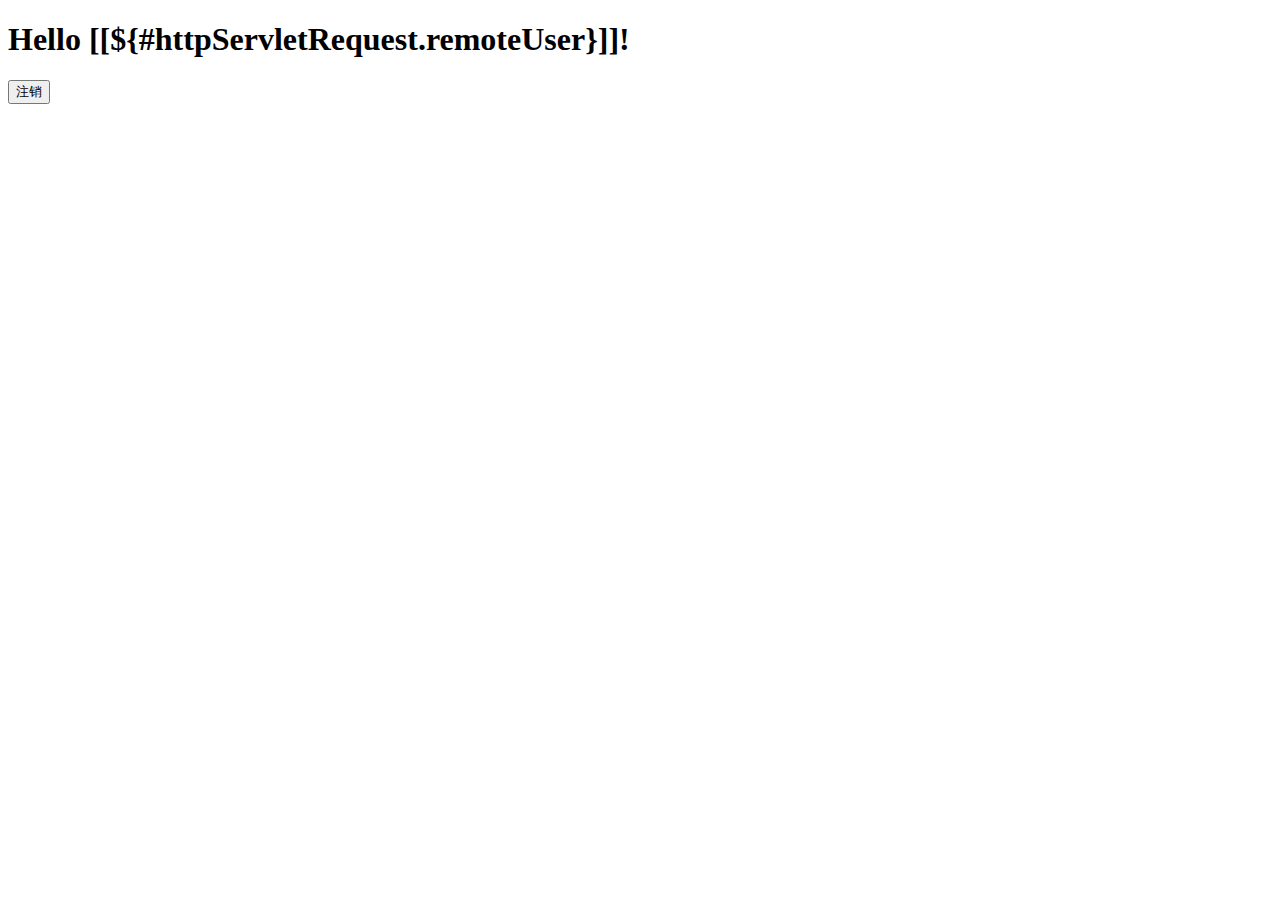
<file: src/main/resources/templates/hello.html>
<!DOCTYPE html>
<html xmlns="http://www.w3.org/1999/xhtml" xmlns:th="http://www.thymeleaf.org"
      xmlns:sec="http://www.thymeleaf.org/thymeleaf-extras-springsecurity3">
<head>
    <title>Hello World!</title>
</head>
<body>
<h1 th:inline="text">Hello [[${#httpServletRequest.remoteUser}]]!</h1>
<form th:action="@{/logout}" method="post">
    <input type="submit" value="注销"/>
</form>
</body>
</html>
</file>
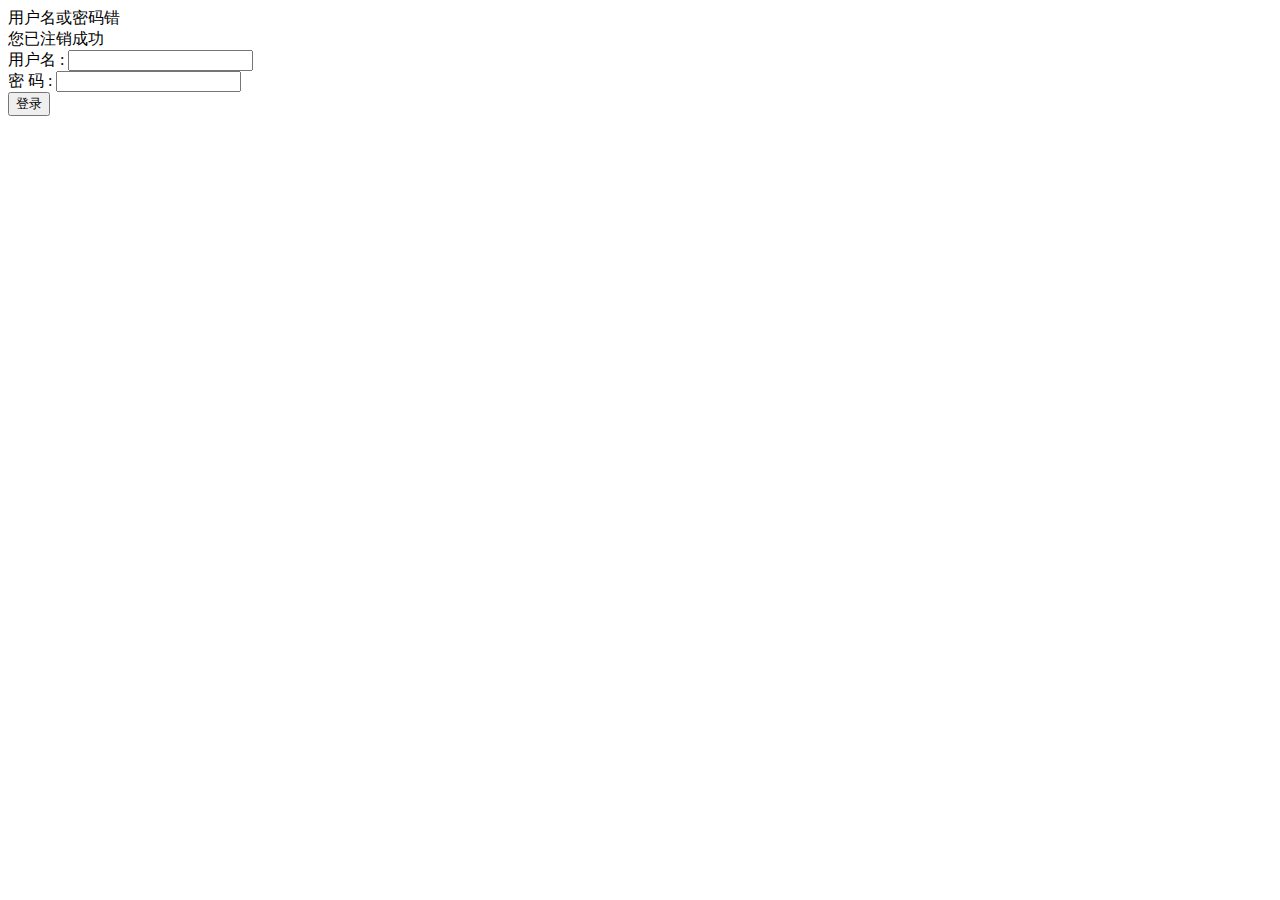
<file: src/main/resources/templates/login.html>
<!DOCTYPE html>
<html xmlns="http://www.w3.org/1999/xhtml"
      xmlns:th="http://www.thymeleaf.org"
      xmlns:sec="http://www.thymeleaf.org/thymeleaf-extras-springsecurity3">
<head>
    <title>Spring Security Example </title>
</head>
<body>
<div th:if="${param.error}">
    用户名或密码错
</div>
<div th:if="${param.logout}">
    您已注销成功
</div>
<form th:action="@{/login}" method="post">
    <div><label> 用户名 : <input type="text" name="username"/> </label></div>
    <div><label> 密 码 : <input type="password" name="password"/> </label></div>
    <div><input type="submit" value="登录"/></div>
</form>
</body>
</html>
</file>
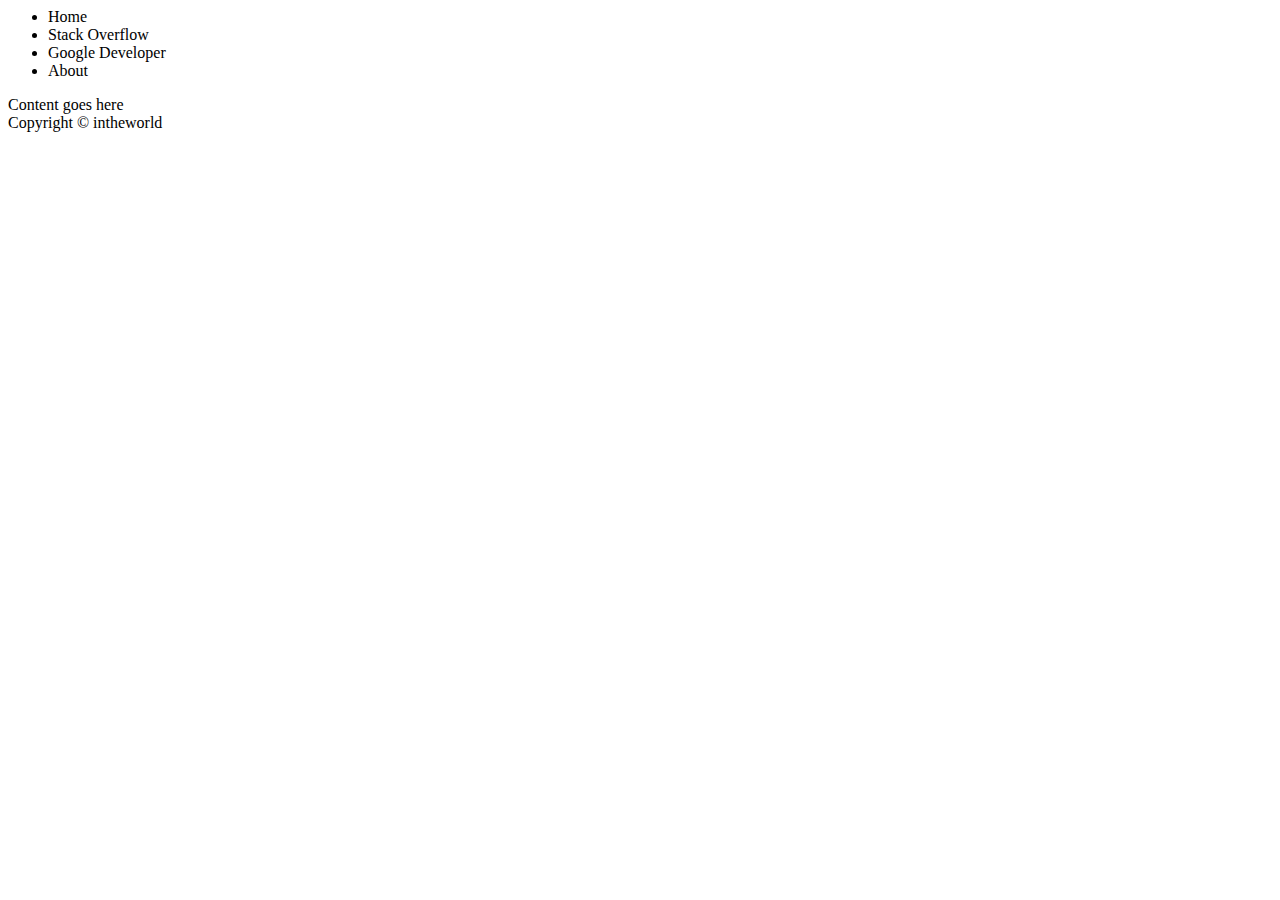
<file: src/main/resources/templates/page.html>
<html xmlns="http://www.w3.org/1999/xhtml"
      xmlns:th="http://www.thymeleaf.org">
      
  <body>
   	<div th:fragment="nav">
		<div class="container page-header">
			<ul class="nav nav-pills">
			  <li class="active"><a th:href="@{/#}">Home</a></li>
			  <li><a th:href="@{/#}">Stack Overflow</a></li>
			  <li><a th:href="@{/#}">Google Developer</a></li>
			  <li><a th:href="@{/#}">About</a></li>
			</ul>	
		</div>
	</div>   
  
    <div th:fragment="header">
      <a th:href="@{/}">
        <img th:src="@{/resources/img/spitter_logo_50.png}" border="0" /></a>
    </div>

    <div>Content goes here</div>

    <div th:fragment="copy">Copyright &copy; intheworld</div>
  </body>
  
</html>
</file>
